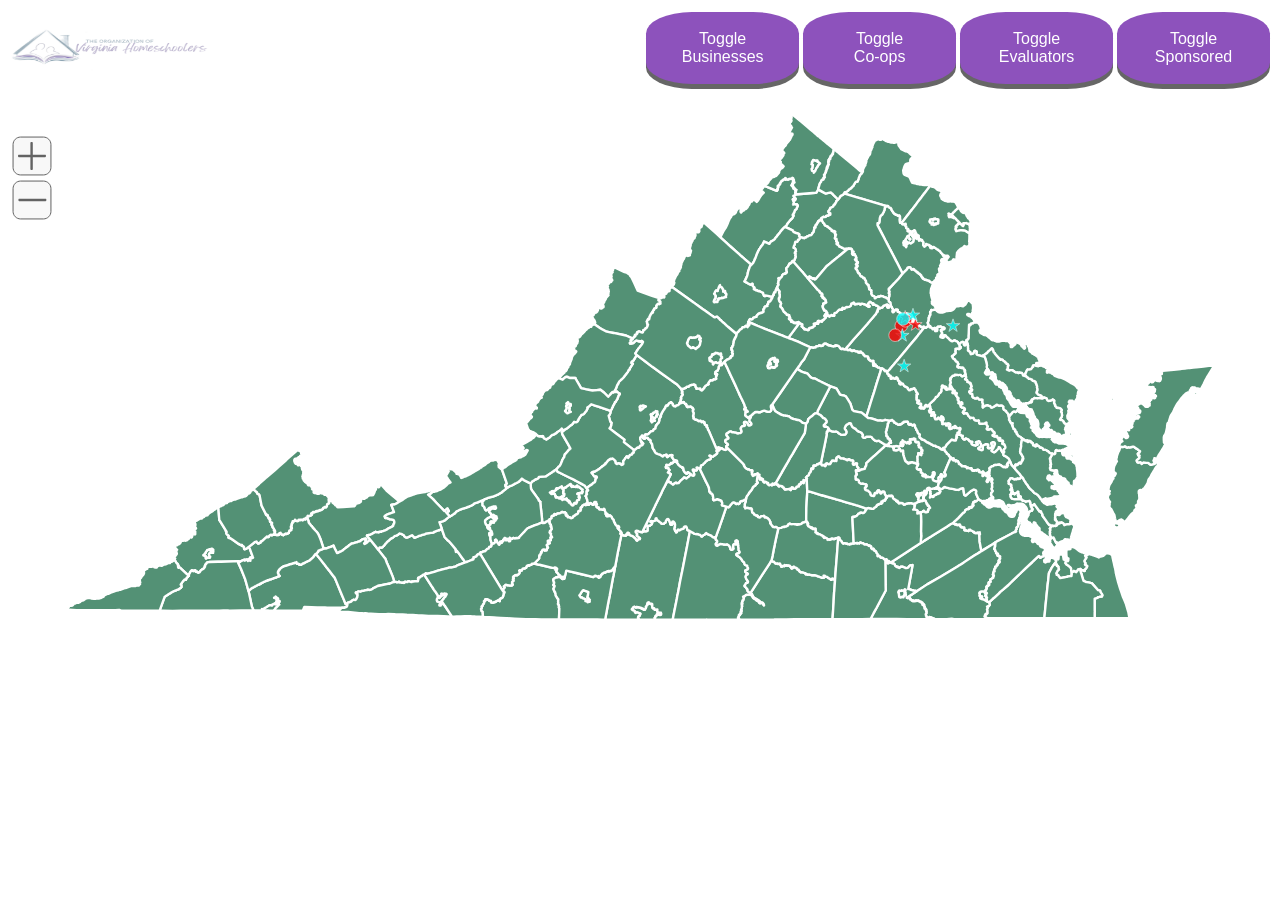
<file: index.html>
<!DOCTYPE html>
<html lang="en">

<head>
	<meta http-equiv="content-type" content="text/html; charset=UTF-8">
	<title>US State County-Level Map</title>
	<script src="https://code.jquery.com/jquery-3.6.1.slim.min.js"
		integrity="sha256-w8CvhFs7iHNVUtnSP0YKEg00p9Ih13rlL9zGqvLdePA=" crossorigin="anonymous"></script>
	<script src="mapdata.js"></script>
	<script src="statemap.js"></script>
	<script src="toggle.js"></script>
	<link rel="stylesheet" href="Stylesheet.css">
</head>


<body>
	<div id="header"><img src="map_images/Virginia Homeschoolers.png" alt="Virginia Homeschool Logo" width="200"
			height="80">
		<div id="buttons">
			<button class="button group_toggle button1" id="group0">Toggle Businesses</button>
			<button class="button group_toggle button2" id="group1">Toggle Co&#8209ops</button>
			<button class="button group_toggle button3" id="group2">Toggle Evaluators</button>
			<button class="button group_toggle button4" id="group3">Toggle Sponsored</button>
		</div>
	</div>
	<div id="map"></div>
</body>

</html>
</file>
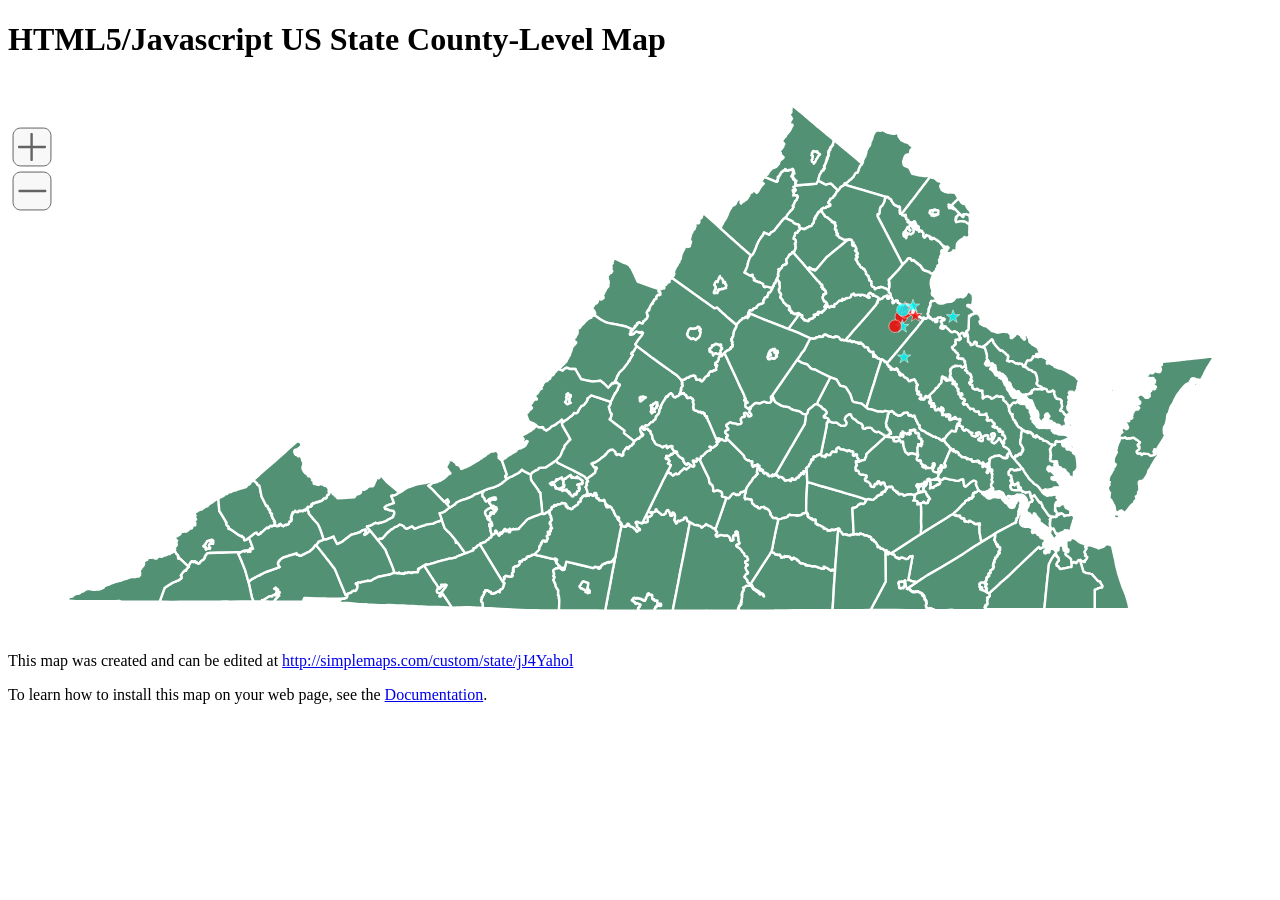
<file: test.html>
<!DOCTYPE html>
<html lang="en">
  <head>
    <meta http-equiv="content-type" content="text/html; charset=UTF-8">
    <title>US State County-Level Map Example</title>
    <script src="mapdata.js"></script>
    <script src="statemap.js"></script>
  </head>
  <body>
  <h1>HTML5/Javascript US State County-Level Map</h1>
    <div id="map"></div>
    
    
      <p>This map was created and can be edited at <a href="http://simplemaps.com/custom/state/jJ4Yahol">http://simplemaps.com/custom/state/jJ4Yahol</a>
    
    
    <p>To learn how to install this map on your web page, see the <a href="http://simplemaps.com/docs">Documentation</a>.</p>
	</body>
</html>
</file>
<file: Stylesheet.css>
body {
	display: flex;
	flex-direction: column;
	justify-content: space-between;	
 }

#header {
	display: flex;
	flex-direction: row;
	justify-content: space-between;
}

#buttons {
	display:flex;
	flex-direction: row;
	justify-content: flex-end;
}

 .tt_sm {	
 	border-radius: 5px;
 	box-shadow: 3px 3px 4px rgba(0, 0, 0, .5);
 	z-index: 1000000;
 	background-color: white;
 	padding: 7px;
 	opacity: 0.9;
 	font: 12px/1.5 Verdana, Arial, Helvetica, sans-serif;
 	color: black;
	width: 40em;
	margin-left: -20em;
	margin-top: -20em;
	position: absolute;
 }

 .tt_name_sm {
 	float: left;
 	font-weight: bold
 }

 .xmark_sm {
 	float: right;
 	margin-left: 5px;
 	cursor: pointer;
 	line-height: 0px;
 }

 .tt_custom_sm {}

 .tt_mobile_sm {
	visibility: hidden;
	height: 0px;	
 }

 .btn_simplemaps {
 	color: black;
 	text-decoration: none;
 	background: #ffffff;
 	display: inline-block;
 	padding: 5px 5px;
 	margin: 0;
 	width: 100%;
 	-webkit-box-sizing: border-box;
 	-moz-box-sizing: border-box;
 	box-sizing: border-box;
 	line-height: 1.43;
 	text-align: center;
 	white-space: nowrap;
 	vertical-align: middle;
 	-ms-touch-action: manipulation;
 	touch-action: manipulation;
 	cursor: pointer;
 	-webkit-user-select: none;
 	-moz-user-select: none;
 	-ms-user-select: none;
 	user-select: none;
 	border: 1px solid;
 	border-radius: 4px;
 }

 .btn_simplemaps:hover {
 	text-decoration: underline;
 }

 .button {
 	border: none;
 	color: white;
 	padding: 16px 32px;
 	text-align: center;
 	text-decoration: none;
 	display: inline-block;
 	font-size: 16px;
 	margin: 4px 2px;
 	transition-duration: 0.4s;
 	cursor: pointer;
 	border-radius: 30%;
 	width: 20%;
 	box-shadow: 0 5px #666;
 	background-color: #8D52BC;
 }

 .button:active {
 	background-color: #3e8e41;
 	box-shadow: 0 5px #666;
 	transform: translateY(4px);
 }

 .button1:hover {
 	background-color: #5284BC;
 	color: black;
 }

 .button2:hover {
 	background-color: #5284BC;
 	color: white;
 }

 .button3:hover {
 	background-color: #5284BC;
 	color: black;
 }

 .button4:hover {
 	background-color: #5284BC;
 	color: white;
 }
</file>
